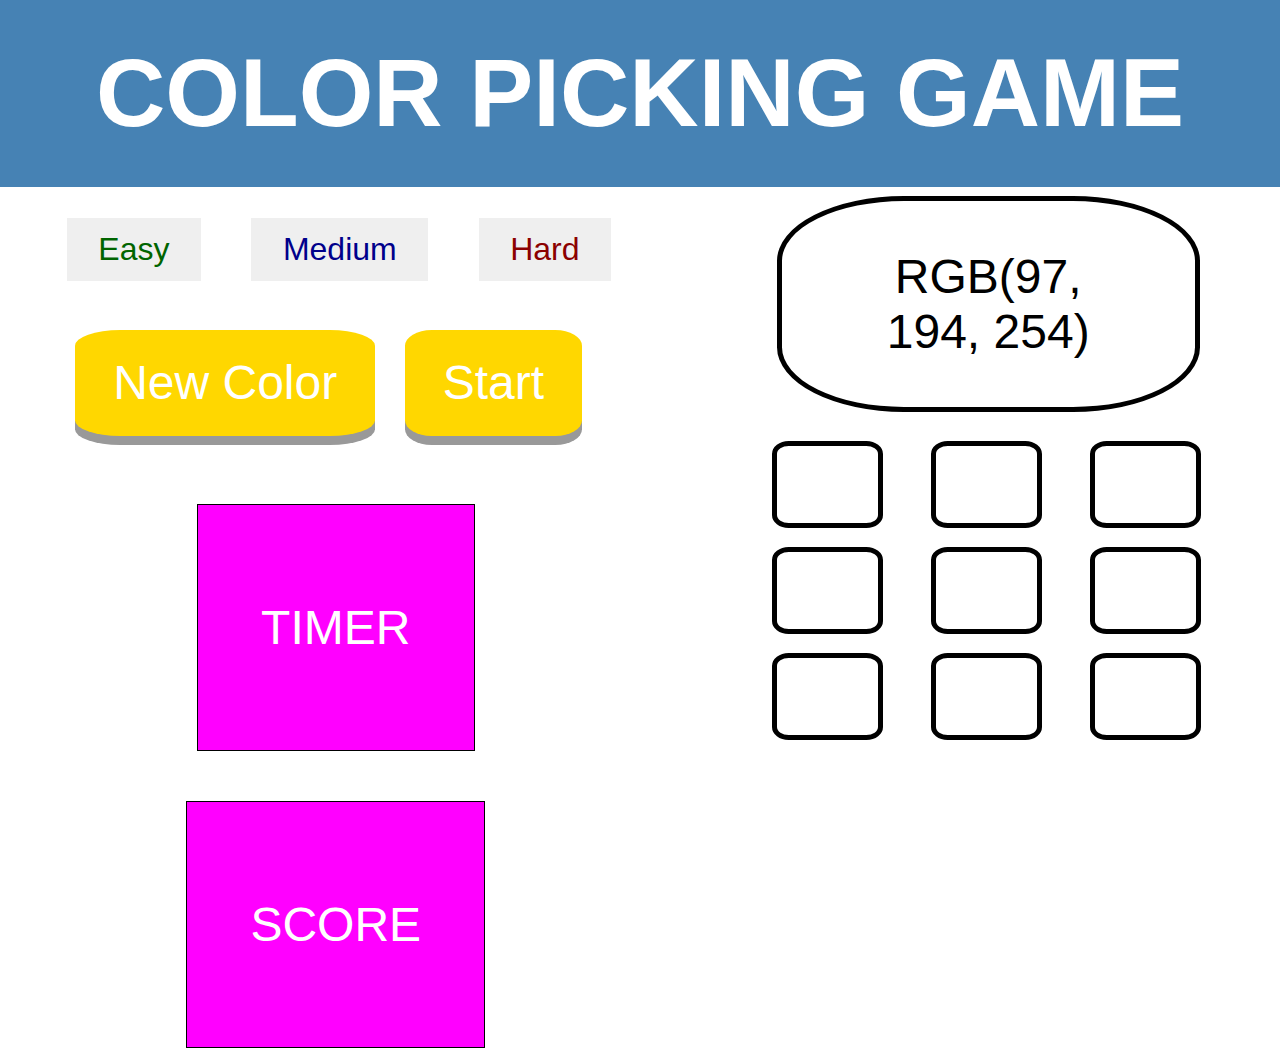
<file: index.html>
<html>
<head>
    
    <title>COLOR PICKER</title>
    <meta name="viewport" content="device-width" initial-scale="1">
    <meta charset="utf-8">
    <link rel="icon" href="images/220px-SubtractiveColorMixing.png" type="image/png" sizes="16x16"/>
    <link rel="stylesheet" href="style.css">
    
</head>
    
<body>
    
    <h1>
        Color Picking Game
    </h1>

<div id="columns">
    
<div id="block1">
    
    <button id="easy" onclick="Easy()">Easy</button>
    <button id="med" onclick="Medium()">Medium</button>
    <button id ="hard" onclick="Hard()">Hard</button>
        <br><br>
    <button id="reset" class="onoff" onclick="Reset()">New Color</button>
    <button id="start" class="onoff" onclick="Start(),Timer()">Start</button>
        <br><br>
    <span id="timer" class="result">Timer</span>
    <span id="score" class="result">Score</span>

</div>
    
<div id="block2">
    <div id="box">RGB</div>
    <br><br><br><br><br><br><br><br><br><br>
    <div class="square"></div>
    <div class="square"></div>
    <div class="square"></div>
    <div class="square"></div>
    <div class="square"></div>
    <div class="square"></div>
    <div class="square"></div>
    <div class="square"></div>
    <div class="square"></div>
</div>

</div>
    
<script src="script.js" charset="utf-8"></script>

</body>

</html>
</file>
<file: style.css>
body {
  background-color: white;
  margin: 0;
  font-family: sans-serif;
  font-weight: normal;
  text-transform: uppercase;
}

h1{
    text-align: center;
    font-size: 600%;
    font-weight: bolder;
    font-family: sans-serif;
    color: white;
    background: steelblue;
    margin: 0%;
    padding: 3% 0%;
    animation: heading 5s infinite;
}
@keyframes heading
{
    0%{color: whitesmoke;}
    5%{color: forestgreen;}
    10%{color: black;}
    15%{color: fuchsia;}
    20%{color: whitesmoke;}
    25%{color: rebeccapurple;}
    30%{color: black;}
    35%{color: chartreuse;}
    40%{color: whitesmoke;}
    45%{color: blueviolet;}
    50%{color: black;}
    55%{color: cyan;}
    60%{color: whitesmoke;}
    65%{color: darkgoldenrod}
    70%{color: black;}
    75%{color: darkorange}
    80%{color: whitesmoke;}
    85%{color: darkred}
    90%{color: black;}
    95%{color: lime;}
}

#columns{
    column-count: 2;
}

#block1 {
  background: white;
  height: 100%;
  text-align: center;
}

#easy{
    color: darkgreen;
    border: none;
	padding: 2% 5%;
	text-align: center;
	text-decoration: none;
	display: inline-block;
	font-size: 200%;
	margin-top: 5%;
	margin-right: auto;
	margin-left: 7.25%;
    margin-bottom: 0%;
	cursor: pointer;
	transition-duration: 0.4s;
}
#easy:hover{
    box-shadow: 0 12px 16px 0 rgba(0,0,0,0.24),0 17px 50px 0 rgba(0,0,0,0.19);
    color:white;
    background-color: lawngreen;
}

#med{
    color: darkblue;
    border: none;
	padding: 2% 5%;
	text-align: center;
	text-decoration: none;
	display: inline-block;
	font-size: 200%;
	margin-top: 5%;
	margin-right: auto;
	margin-left: 7.25%;
    margin-bottom: 0%;
	cursor: pointer;
	transition-duration: 0.4s;
}
#med:hover{
    box-shadow: 0 12px 16px 0 rgba(0,0,0,0.24),0 17px 50px 0 rgba(0,0,0,0.19);
    color:white;
    background-color: darkcyan;
}

#hard{
    color: darkred;
    border: none;
	padding: 2% 5%;
	text-align: center;
	text-decoration: none;
	display: inline-block;
	font-size: 200%;
	margin-top: 5%;
	margin-right: auto;
	margin-left: 7.25%;
    margin-bottom: 0%;
	cursor: pointer;
	transition-duration: 0.4s;
}
#hard:hover{
    box-shadow: 0 12px 16px 0 rgba(0,0,0,0.24),0 17px 50px 0 rgba(0,0,0,0.19);
    color:white;
    background-color: red;
}

.square{
    width: 5%;
    margin-top: 1%;
    margin-left: 10%;
    margin-bottom: 3%;
    border: solid;
    border-width: thick;
    border-color: black;
    background: white;
    padding-top: 8% ;
    padding-right:10% ;
    padding-bottom: 8% ;
    padding-left:6%; 
    float: left;
    border-radius: 15%;
    cursor: pointer;
    transition: background 0.6s;
}

#block2{
	margin: 5% 12%;
    height: 100%;
}


.onoff{
  display: inline-block;
  padding: 4% 6%;
  font-size: 300%;
  margin-top: 5%;
  margin-right: auto;
  margin-left: 4%;
  margin-bottom: 0%;
  cursor: pointer;
  text-align: center;
  text-decoration: none;
  outline: none;
  color: white;
  background-color: gold;
  border: none;
  border-radius: 15%;
  box-shadow: 0 9px #999;
}
.onoff:hover {background-color: goldenrod}
.onoff:active {
  background-color: darkgoldenrod;
  box-shadow: 0 5px #666;
  transform: translateY(4px);
}

.result{
    background-color: magenta;
    border:solid;
    border-width: thin;
    border-color: black;
    color: white;
    padding: 15% 10%;
    text-align: center;
    text-decoration: none;
    display: inline-block;
    font-size: 300%;
    margin-top: 8%;
    margin-right: auto;
    margin-left: 6.25%;
    margin-bottom: 0%;
    cursor: default;
}



#box{
    text-align: center;
    font-size: 300%;
    width: 50%;
    height: 20%;
    float: left;
    border: solid;
    border-width: thick;
    border-color: black;
    background: white;
    padding-top: 10%;
    padding-right: 18%;
    padding-bottom: 10%;
    padding-left: 18%;
    margin-top: 2%;
    margin-left: 11%;
    margin-bottom: 5%;
    border-radius: 30%;
    cursor: default;
    transition: background 0.6s;
}
</file>
